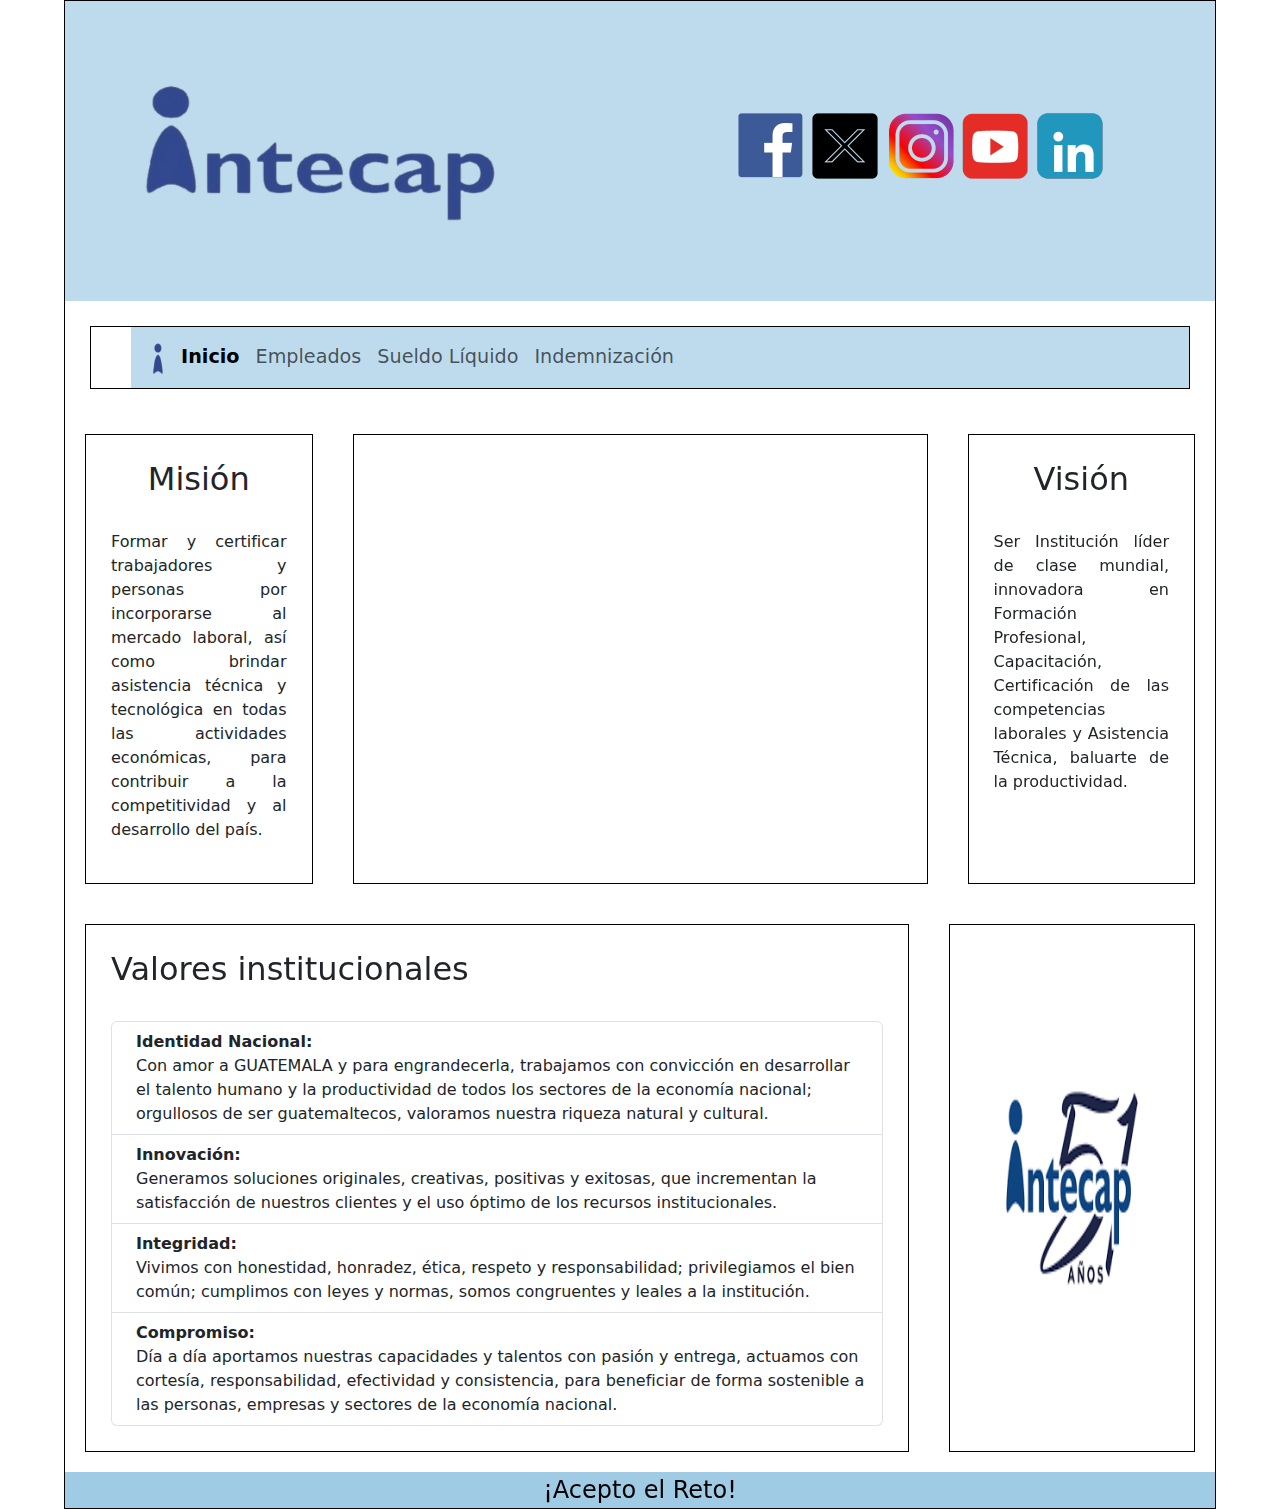
<file: paginas/index.html>
<!DOCTYPE html>
<html lang="es">

<head>
    <meta charset="UTF-8">
    <meta name="viewport" content="width=device-width, initial-scale=1.0">
    <title>Inicio Intecap</title>
    <link rel="stylesheet" href="../css/index.css">
    <link href="https://cdn.jsdelivr.net/npm/bootstrap@5.3.3/dist/css/bootstrap.min.css" rel="stylesheet"
        integrity="sha384-QWTKZyjpPEjISv5WaRU9OFeRpok6YctnYmDr5pNlyT2bRjXh0JMhjY6hW+ALEwIH" crossorigin="anonymous">

</head>

<body>
    <div class="contenedor">
        <header class="header">
            <div id="logoPrincipal"><img src="../img/intecap1.png" alt="" id="logo1"></div>
            <div id="redesSociales">
                <a href="https://www.facebook.com/intecapoficial/?locale=es_LA"><img src="../img/1.png" alt=""></a>
                <a href="https://twitter.com/intecapoficial?ref_src=twsrc%5Egoogle%7Ctwcamp%5Eserp%7Ctwgr%5Eauthor"><img
                        src="../img/2.png" alt=""></a>
                <a href="https://www.instagram.com/intecapoficial/?g=5"><img src=" ../img/4.png" alt=""></a>
                <a href="https://www.youtube.com/intecapoficial"><img src="../img/3.png" alt=""></a>
                <a href="https://www.linkedin.com/school/intecapoficial/?originalSubdomain=gt"><img src="../img/5.png"
                        alt=""></a>
            </div>
        </header>
        <menu>
            <nav class="navbar navbar-expand-lg bg-color"
                style="background-color: #a0cbe5af; font-size: larger; font-style: inherit"">
                <div class=" container-fluid">
                <img src="../img/logo.png" alt="Logo" width="30" height="45" class="d-inline-block align-text-top">
                <button class="navbar-toggler" type="button" data-bs-toggle="collapse"
                    data-bs-target="#navbarNavDropdown" aria-controls="navbarNavDropdown" aria-expanded="false"
                    aria-label="Toggle navigation">
                    <span class="navbar-toggler-icon"></span>
                </button>

                <div class="collapse navbar-collapse" id="navbarNav">
                    <ul class="navbar-nav">
                        <li class="nav-item">
                            <a class="nav-link active" aria-current="page" href="../paginas/index.html"
                                style="font-weight: bolder;">Inicio</a>
                        </li>
                        <li class="nav-item">
                            <a class="nav-link" href="../paginas/empleados.html">Empleados</a>
                        </li>
                        <li class="nav-item">
                            <a class="nav-link" href="../paginas/sueldo.html">Sueldo Líquido</a>
                        </li>
                        <li class="nav-item">
                            <a class="nav-link " href="../paginas/indemnizacion.html">Indemnización</a>
                        </li>
                    </ul>
                </div>
    </div>
    </nav>
    </menu>
    <main id="nosotros">
        <aside id="mision">
            <h2>Misión</h2><br>
            <p>Formar y certificar trabajadores y personas por incorporarse al mercado laboral, así como brindar
                asistencia técnica y tecnológica en todas las actividades económicas, para contribuir a la
                competitividad y al desarrollo del país.</p>
        </aside>
        <article id="maps">
            <iframe
                src="https://www.google.com/maps/embed?pb=!1m18!1m12!1m3!1d3860.556989261169!2d-90.51230875422844!3d14.624294514426795!2m3!1f0!2f0!3f0!3m2!1i1024!2i768!4f13.1!3m3!1m2!1s0x8589a23a40c88e47%3A0x328d054f0998adc4!2sInstituto%20T%C3%A9cnico%20de%20Capacitaci%C3%B3n%20y%20Productividad%20(INTECAP)!5e0!3m2!1ses!2sgt!4v1713889473653!5m2!1ses!2sgt"
                width="820" height="250" style="border:0;" allowfullscreen="" loading="lazy"
                referrerpolicy="no-referrer-when-downgrade"></iframe>
        </article>
        <aside id="vision">
            <h2>Visión</h2><br>
            <p>Ser Institución líder de clase mundial, innovadora en Formación Profesional, Capacitación, Certificación
                de las competencias laborales y Asistencia Técnica, baluarte de la productividad.</p>
        </aside>
    </main>
    <div id="bottom">
        <aside id="valores">
            <h2>Valores institucionales</h2><br>
            <ol class="list-group">
                <li class="list-group-item d-flex justify-content-between align-items-start">
                    <div class="ms-2 me-auto">
                        <div class="fw-bold">Identidad Nacional:</div>
                        Con amor a GUATEMALA y para engrandecerla, trabajamos con convicción en desarrollar el talento
                        humano y la productividad de todos los sectores de la economía nacional; orgullosos de ser
                        guatemaltecos, valoramos nuestra riqueza natural y cultural.
                    </div>

                </li>
                <li class="list-group-item d-flex justify-content-between align-items-start">
                    <div class="ms-2 me-auto">
                        <div class="fw-bold">Innovación:</div>
                        Generamos soluciones originales, creativas, positivas y exitosas, que incrementan la
                        satisfacción de nuestros clientes y el uso óptimo de los recursos institucionales.
                    </div </li>
                <li class="list-group-item d-flex justify-content-between align-items-start">
                    <div class="ms-2 me-auto">
                        <div class="fw-bold">Integridad:</div>
                        Vivimos con honestidad, honradez, ética, respeto y responsabilidad; privilegiamos el bien común;
                        cumplimos con leyes y normas, somos congruentes y leales a la institución.
                    </div>
                </li>
                <li class="list-group-item d-flex justify-content-between align-items-start">
                    <div class="ms-2 me-auto">
                        <div class="fw-bold">Compromiso:</div>
                        Día a día aportamos nuestras capacidades y talentos con pasión y entrega, actuamos con
                        cortesía, responsabilidad, efectividad y consistencia, para beneficiar de forma sostenible a las
                        personas, empresas y sectores de la economía nacional.
                    </div>
                </li>
            </ol>
        </aside>
        <aside id="logoSecundario">
            <img src="../img/intecap2.png" alt="" id="logo2">
        </aside>
    </div>
    <footer>
        ¡Acepto el Reto!
    </footer>
    </div>
    <script src="https://cdn.jsdelivr.net/npm/bootstrap@5.3.3/dist/js/bootstrap.bundle.min.js"
        integrity="sha384-YvpcrYf0tY3lHB60NNkmXc5s9fDVZLESaAA55NDzOxhy9GkcIdslK1eN7N6jIeHz"
        crossorigin="anonymous"></script>

</body>

</html>
</file>
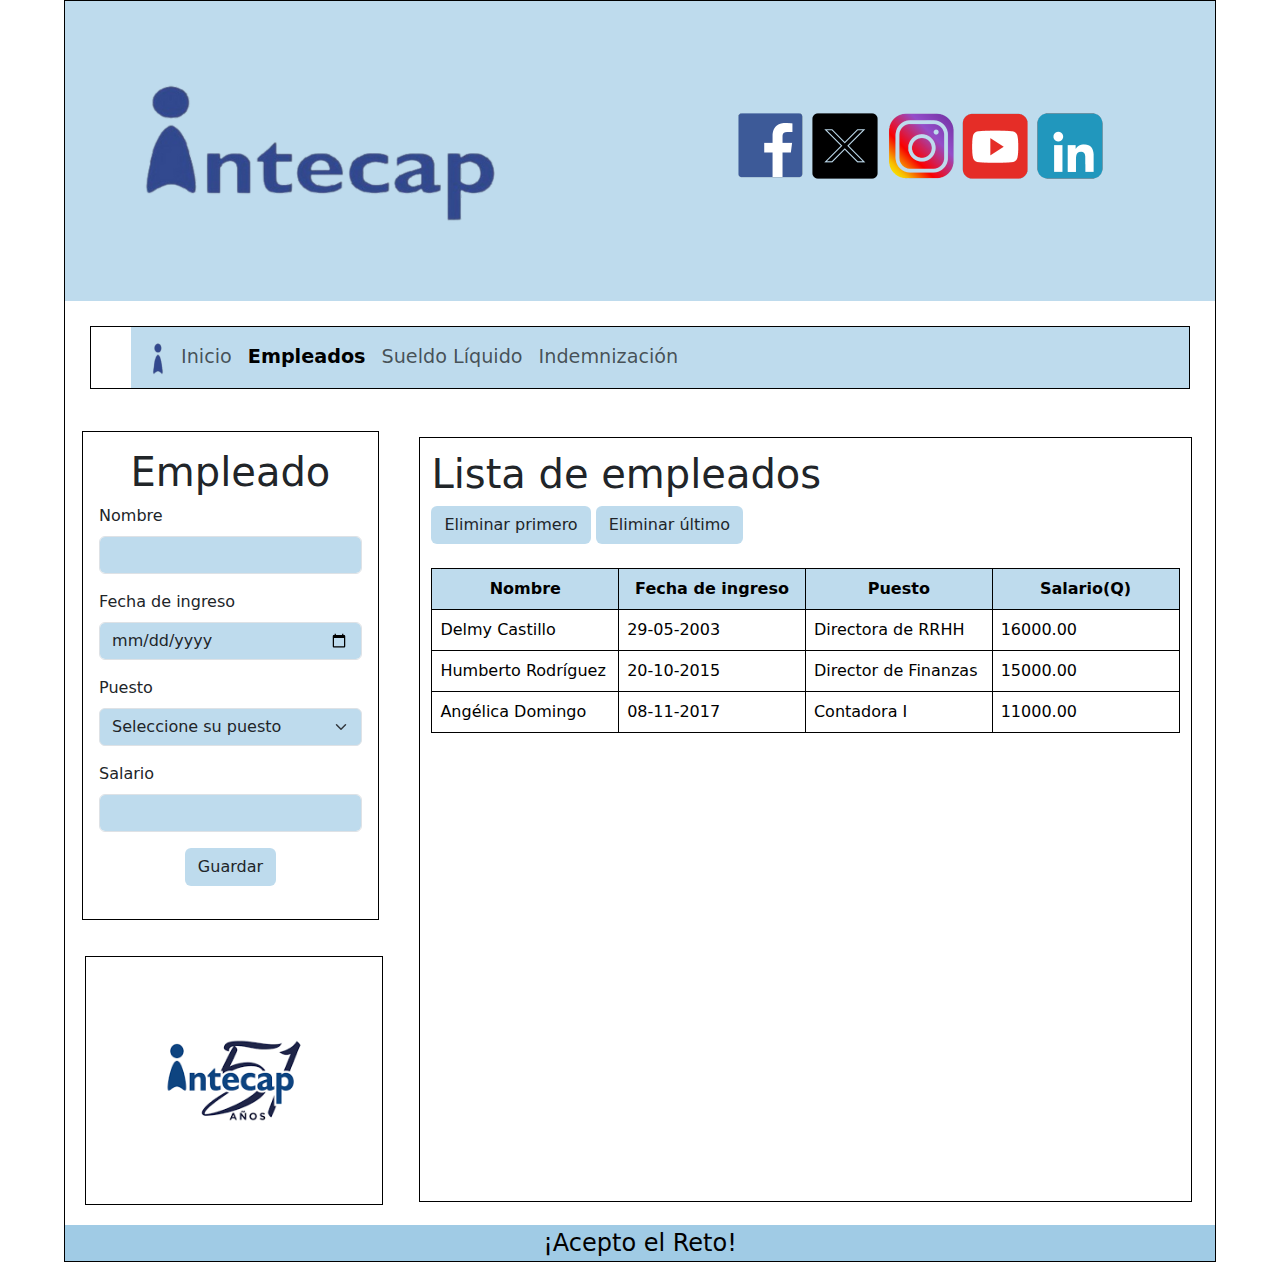
<file: paginas/empleados.html>
<!DOCTYPE html>
<html lang="es">

<head>
    <meta charset="UTF-8">
    <meta name="viewport" content="width=device-width, initial-scale=1.0">
    <title>Página empleados</title>
    <link rel="stylesheet" href="../css/pagina2.css">
    <link href="https://cdn.jsdelivr.net/npm/bootstrap@5.3.3/dist/css/bootstrap.min.css" rel="stylesheet"
        integrity="sha384-QWTKZyjpPEjISv5WaRU9OFeRpok6YctnYmDr5pNlyT2bRjXh0JMhjY6hW+ALEwIH" crossorigin="anonymous">
    <script src="../js/pagina2.js"></script>

</head>

<body>
    <div class="contenedor">
        <header class="header">
            <div id="logoPrincipal"><img src="../img/intecap1.png" alt="" id="logo1"></div>
            <div id="redesSociales">
                <a href="https://www.facebook.com/intecapoficial/?locale=es_LA"><img src="../img/1.png" alt=""></a>
                <a href="https://twitter.com/intecapoficial?ref_src=twsrc%5Egoogle%7Ctwcamp%5Eserp%7Ctwgr%5Eauthor"><img
                        src="../img/2.png" alt=""></a>
                <a href="https://www.instagram.com/intecapoficial/?g=5"><img src=" ../img/4.png" alt=""></a>
                <a href="https://www.youtube.com/intecapoficial"><img src="../img/3.png" alt=""></a>
                <a href="https://www.linkedin.com/school/intecapoficial/?originalSubdomain=gt"><img src="../img/5.png"
                        alt=""></a>
            </div>
        </header>
        <menu>
            <nav class="navbar navbar-expand-lg bg-color"
                style="background-color: #a0cbe5af; font-size: larger; font-style: inherit"">
                <div class=" container-fluid">
                <img src="../img/logo.png" alt="Logo" width="30" height="45" class="d-inline-block align-text-top">

                <button class="navbar-toggler" type="button" data-bs-toggle="collapse"
                    data-bs-target="#navbarNavDropdown" aria-controls="navbarNavDropdown" aria-expanded="false"
                    aria-label="Toggle navigation">
                    <span class="navbar-toggler-icon"></span>
                </button>

                <div class="collapse navbar-collapse" id="navbarNav">
                    <ul class="navbar-nav">
                        <li class="nav-item">
                            <a class="nav-link " href="../paginas/index.html">Inicio</a>
                        </li>
                        <li class="nav-item">
                            <a class="nav-link active" aria-current="page" href="../paginas/empleados.html"
                                style="font-weight: bolder;">Empleados</a>
                        </li>
                        <li class="nav-item">
                            <a class="nav-link" href="../paginas/sueldo.html">Sueldo Líquido</a>
                        </li>
                        <li class="nav-item">
                            <a class="nav-link " href="../paginas/indemnizacion.html">Indemnización</a>
                        </li>
                    </ul>
                </div>
    </div>
    </nav>
    </menu>
    <main id="controlesEmpleados">
        <aside id="informacion">
            <div>
                <form id="infoEmpleado">
                    <div class="mb-3">
                        <h1>Empleado</h1>
                        <label for="txtNombre" class="form-label">Nombre</label>
                        <input type="text" class="form-control" id="txtNombre" style="background-color: #a0cbe5af;">
                    </div>
                    <div class="mb-3">
                        <label for="fechaIngreso" class="form-label">Fecha de ingreso</label>
                        <input type="date" class="form-control" id="fechaIngreso" style="background-color: #a0cbe5af;">
                    </div>
                    <div class="mb-3">
                        <label for="puestoEmpleado" class="form-label">Puesto</label>
                        <select class="form-select" aria-label="Seleccione su puesto"
                            style="background-color: #a0cbe5af;" id="puestoEmpleado">
                            <option selected>Seleccione su puesto</option>
                            <option value="1">Diseñador de moda</option>
                            <option value="2">Gerente de Comercio Ético</option>
                            <option value="3">Técnico de Control de Calidad</option>
                            <option value="4">Técnico de Control de Calidad</option>
                            <option value="5">Especialista en Redes Sociales</option>
                            <option value="6">Asesores de servicio al cliente</option>
                            <option value="7">Auxiliar administrativos</option>
                        </select>
                    </div>

                    <div class="mb-3">
                        <label for="nbSalario" class="form-label">Salario</label>
                        <input type="number" class="form-control" id="nbSalario" style="background-color: #a0cbe5af;">
                    </div>

                    <div class="mb-3" id="areaBoton">
                        <button type="button" class="btn" style="background-color: #a0cbe5af;"
                            id="btnEnviar" onclick="agregarDatos(event)">Guardar</button>
                    </div>
                </form>
            </div>

            <div id="logoSecundario">
                <img src="../img/intecap2.png" alt="">
            </div>

        </aside>
        <div id="informacionTablas">
            <h1>Lista de empleados</h1>
            <button type="button" class="btn" style="background-color: #a0cbe5af;" id="btnPrimero" onclick="eliminarPrimerDato(event)">Eliminar
                primero</button>
            <button type="button" class="btn" style="background-color: #a0cbe5af;" id="btnUltimo"  onclick="eliminarUltimoDato(event)">Eliminar
                último</button><br><br>

            <table class="table" id="datosEmpleados">
                <thead>
                    <tr>
                        <th scope="col">Nombre</th>
                        <th scope="col">Fecha de ingreso</th>
                        <th scope="col">Puesto</th>
                        <th scope="col">Salario(Q)</th>
                    </tr>
                </thead>
                <tbody>
                    <tr>
                        <td>Delmy Castillo</td>
                        <td>29-05-2003</td>
                        <td>Directora de RRHH</td>
                        <td>16000.00</td>
                    </tr>
                    <tr>
                        <td>Humberto Rodríguez</td>
                        <td>20-10-2015</td>
                        <td>Director de Finanzas</td>
                        <td>15000.00</td>
                    </tr>

                    <tr>
                        <td>Angélica Domingo</td>
                        <td>08-11-2017</td>
                        <td>Contadora I</td>
                        <td>11000.00</td>
                    </tr>
                </tbody>
            </table>

        </div>
    </main>

    <footer>
        ¡Acepto el Reto!
    </footer>
    </div>
    <script src="https://cdn.jsdelivr.net/npm/bootstrap@5.3.3/dist/js/bootstrap.bundle.min.js"
        integrity="sha384-YvpcrYf0tY3lHB60NNkmXc5s9fDVZLESaAA55NDzOxhy9GkcIdslK1eN7N6jIeHz"
        crossorigin="anonymous"></script>

</body>

</html>
</file>
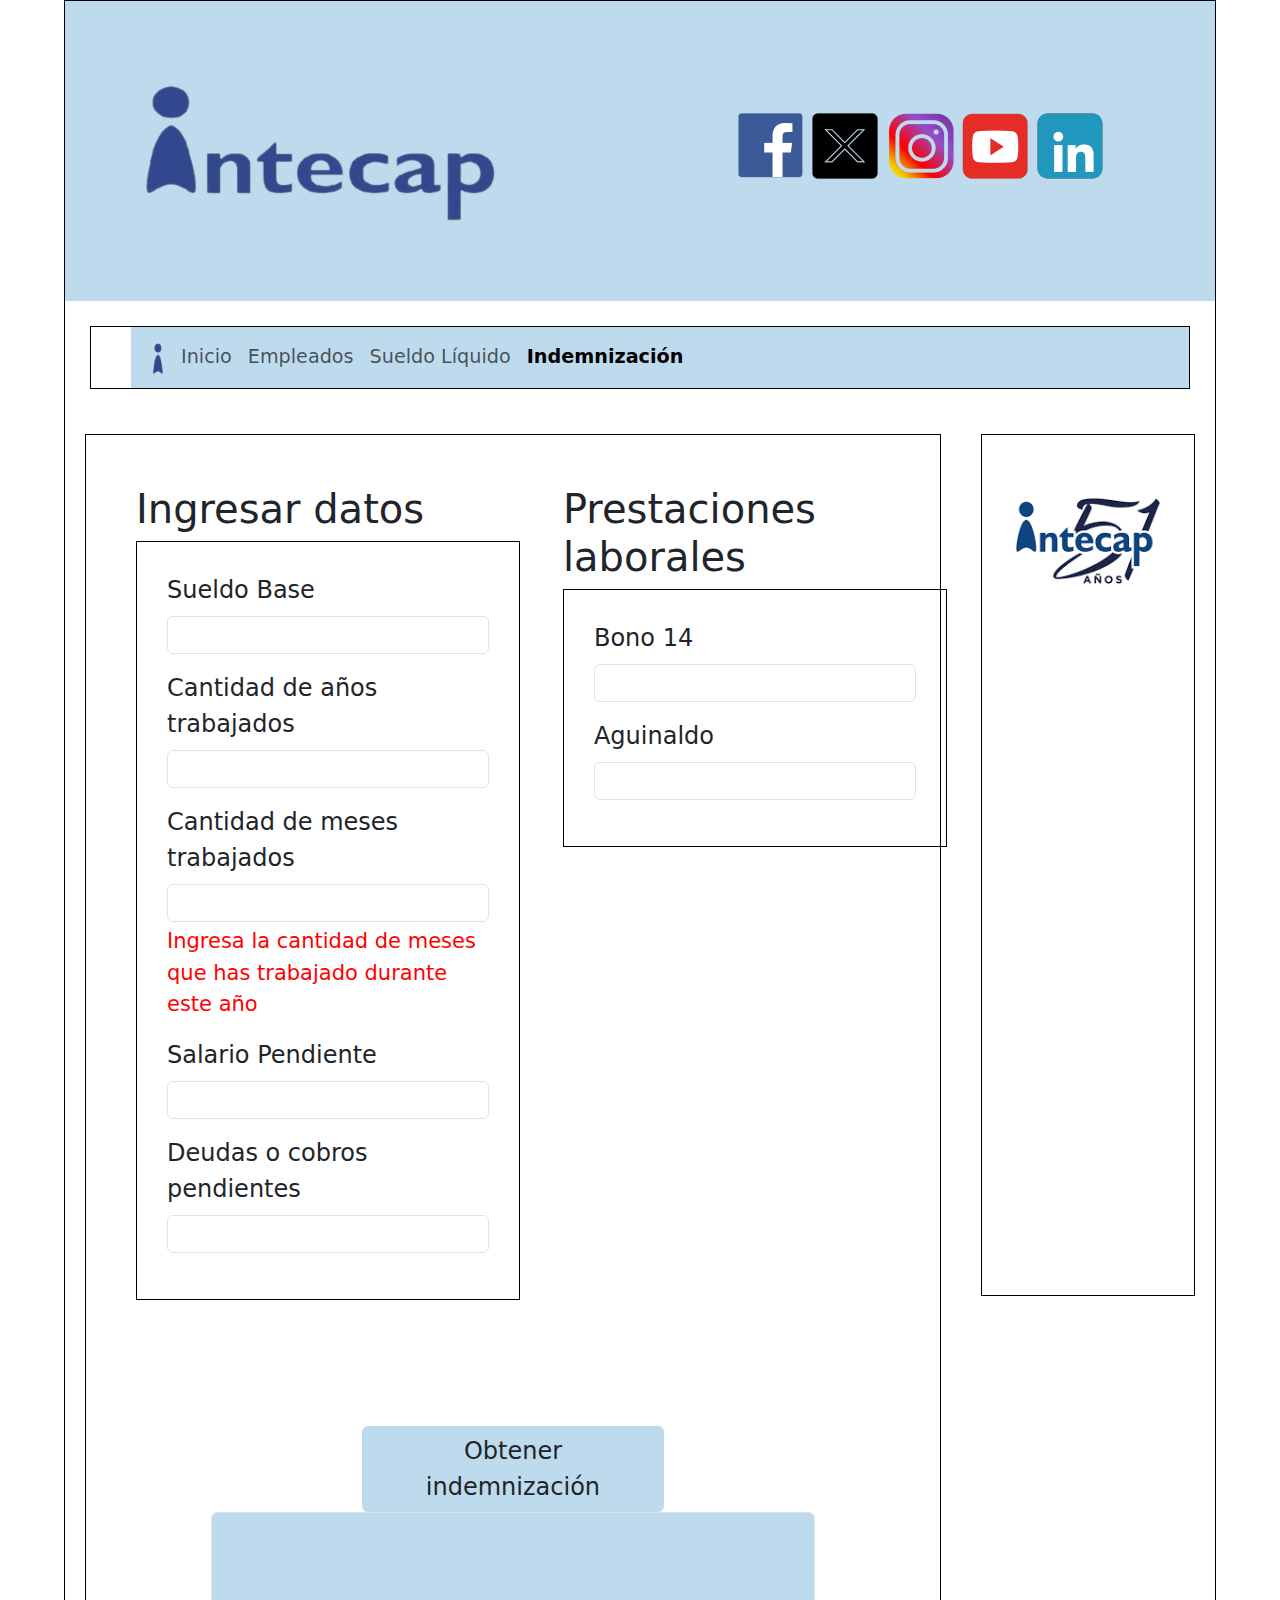
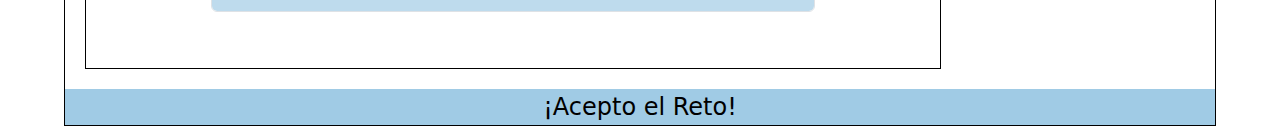
<file: paginas/indemnizacion.html>
<!DOCTYPE html>
<html lang="es">

<head>
    <meta charset="UTF-8">
    <meta name="viewport" content="width=device-width, initial-scale=1.0">
    <title>Indemnización</title>
    <link rel="stylesheet" href="../css/indem.css">
    <link href="https://cdn.jsdelivr.net/npm/bootstrap@5.3.3/dist/css/bootstrap.min.css" rel="stylesheet"
        integrity="sha384-QWTKZyjpPEjISv5WaRU9OFeRpok6YctnYmDr5pNlyT2bRjXh0JMhjY6hW+ALEwIH" crossorigin="anonymous">
    <script src="../js/pagina4.js"></script>
</head>

<body>
    <div class="contenedor">
        <header class="header">
            <div id="logoPrincipal"><img src="../img/intecap1.png" alt="" id="logo1"></div>
            <div id="redesSociales">
                <a href="https://www.facebook.com/intecapoficial/?locale=es_LA"><img src="../img/1.png" alt=""></a>
                <a href="https://twitter.com/intecapoficial?ref_src=twsrc%5Egoogle%7Ctwcamp%5Eserp%7Ctwgr%5Eauthor"><img
                        src="../img/2.png" alt=""></a>
                <a href="https://www.instagram.com/intecapoficial/?g=5"><img src=" ../img/4.png" alt=""></a>
                <a href="https://www.youtube.com/intecapoficial"><img src="../img/3.png" alt=""></a>
                <a href="https://www.linkedin.com/school/intecapoficial/?originalSubdomain=gt"><img src="../img/5.png"
                        alt=""></a>
            </div>
        </header>
        <menu>
            <nav class="navbar navbar-expand-lg bg-color"
                style="background-color: #a0cbe5af; font-size: larger; font-style: inherit"">
                <div class=" container-fluid">
                <img src="../img/logo.png" alt="Logo" width="30" height="45" class="d-inline-block align-text-top">
                <button class="navbar-toggler" type="button" data-bs-toggle="collapse"
                    data-bs-target="#navbarNavDropdown" aria-controls="navbarNavDropdown" aria-expanded="false"
                    aria-label="Toggle navigation">
                    <span class="navbar-toggler-icon"></span>
                </button>

                <div class="collapse navbar-collapse" id="navbarNav">
                    <ul class="navbar-nav">
                        <li class="nav-item">
                            <a class="nav-link " href="../paginas/index.html">Inicio</a>
                        </li>
                        <li class="nav-item">
                            <a class="nav-link" href="../paginas/empleados.html">Empleados</a>
                        </li>
                        <li class="nav-item">
                            <a class="nav-link " href="../paginas/sueldo.html">Sueldo Líquido</a>
                        </li>
                        <li class="nav-item">
                            <a class="nav-link active" aria-current="page"" href=" ../paginas/indemnizacion.html"
                                style="font-weight: bolder;">Indemnización</a>
                        </li>
                    </ul>
                </div>
    </div>
    </nav>
    </menu>
    <div id="contenidoPrincipal">
        <div id="columna">
            <div id="areaIngresoDatos">
                <div id="areaIngresos">
                    <h1>Ingresar datos</h1>
                    <form>

                        <div class="mb-3">
                            <label for="sueldobase" class="form-label">Sueldo Base</label>
                            <input type="number" class="form-control" id="sueldobase">

                        </div>
                        <div class="mb-3">
                            <label for="cantidadAn" class="form-label">Cantidad de años trabajados</label>
                            <input type="number" class="form-control" id="cantidadAn">
                        </div>

                        <div class="mb-3">
                            <label for="cantidadMe" class="form-label">Cantidad de meses trabajados</label>
                            <input type="number" class="form-control" id="cantidadMe">
                            <div class="form-text" style="color: red;">Ingresa la cantidad de meses que has trabajado durante este año </div>

                        </div>

                        <div class="mb-3">
                            <label for="salarioPendiente" class="form-label">Salario Pendiente</label>
                            <input type="number" class="form-control" id="salarioPendiente">
                        </div>

                        <div class="mb-3">
                            <label for="deudas" class="form-label">Deudas o cobros pendientes</label>
                            <input type="number" class="form-control" id="deudas">
                        </div>
                    </form>
                </div>
                <div id="areaEgresos">
                    <h1>Prestaciones laborales</h1>
                    <form>
                        <div class="mb-3">
                            <label for="bono14" class="form-label">Bono 14</label>
                            <input type="text" class="form-control" id="bono14" readonly>

                        </div>
                        <div class="mb-3">
                            <label for="aguinaldo" class="form-label">Aguinaldo</label>
                            <input type="text" class="form-control" id="aguinaldo" readonly>
                        </div>

                    </form>
                </div><br>


            </div>
            <div id="areaTotal">
                <article id="resultados" class="mb-3">
                    <button type="button" class="btn " id="btnIndemnizacion" style="background-color: #a0cbe5af;" onclick="calcularIndemnizacion(event)">Obtener indemnización</button><br>
                    <input type="text" class="form-control" id="totalIndemnizacion" readonly
                        style="background-color: #a0cbe5af;">
                </article>
            </div>
        </div>
        <aside id="logoSecundario">
            <img src="../img/intecap2.png"
                alt=""><br><br><br><br><br><br><br><br><br><br><br><br><br><br><br><br><br><br><br><br><br><br><br><br><br><br><br><br>
        </aside>
    </div>
    <footer>
        ¡Acepto el Reto!
    </footer>
    </div>


    <script src="https://cdn.jsdelivr.net/npm/bootstrap@5.3.3/dist/js/bootstrap.bundle.min.js"
        integrity="sha384-YvpcrYf0tY3lHB60NNkmXc5s9fDVZLESaAA55NDzOxhy9GkcIdslK1eN7N6jIeHz"
        crossorigin="anonymous"></script>

</body>
</html>
</file>
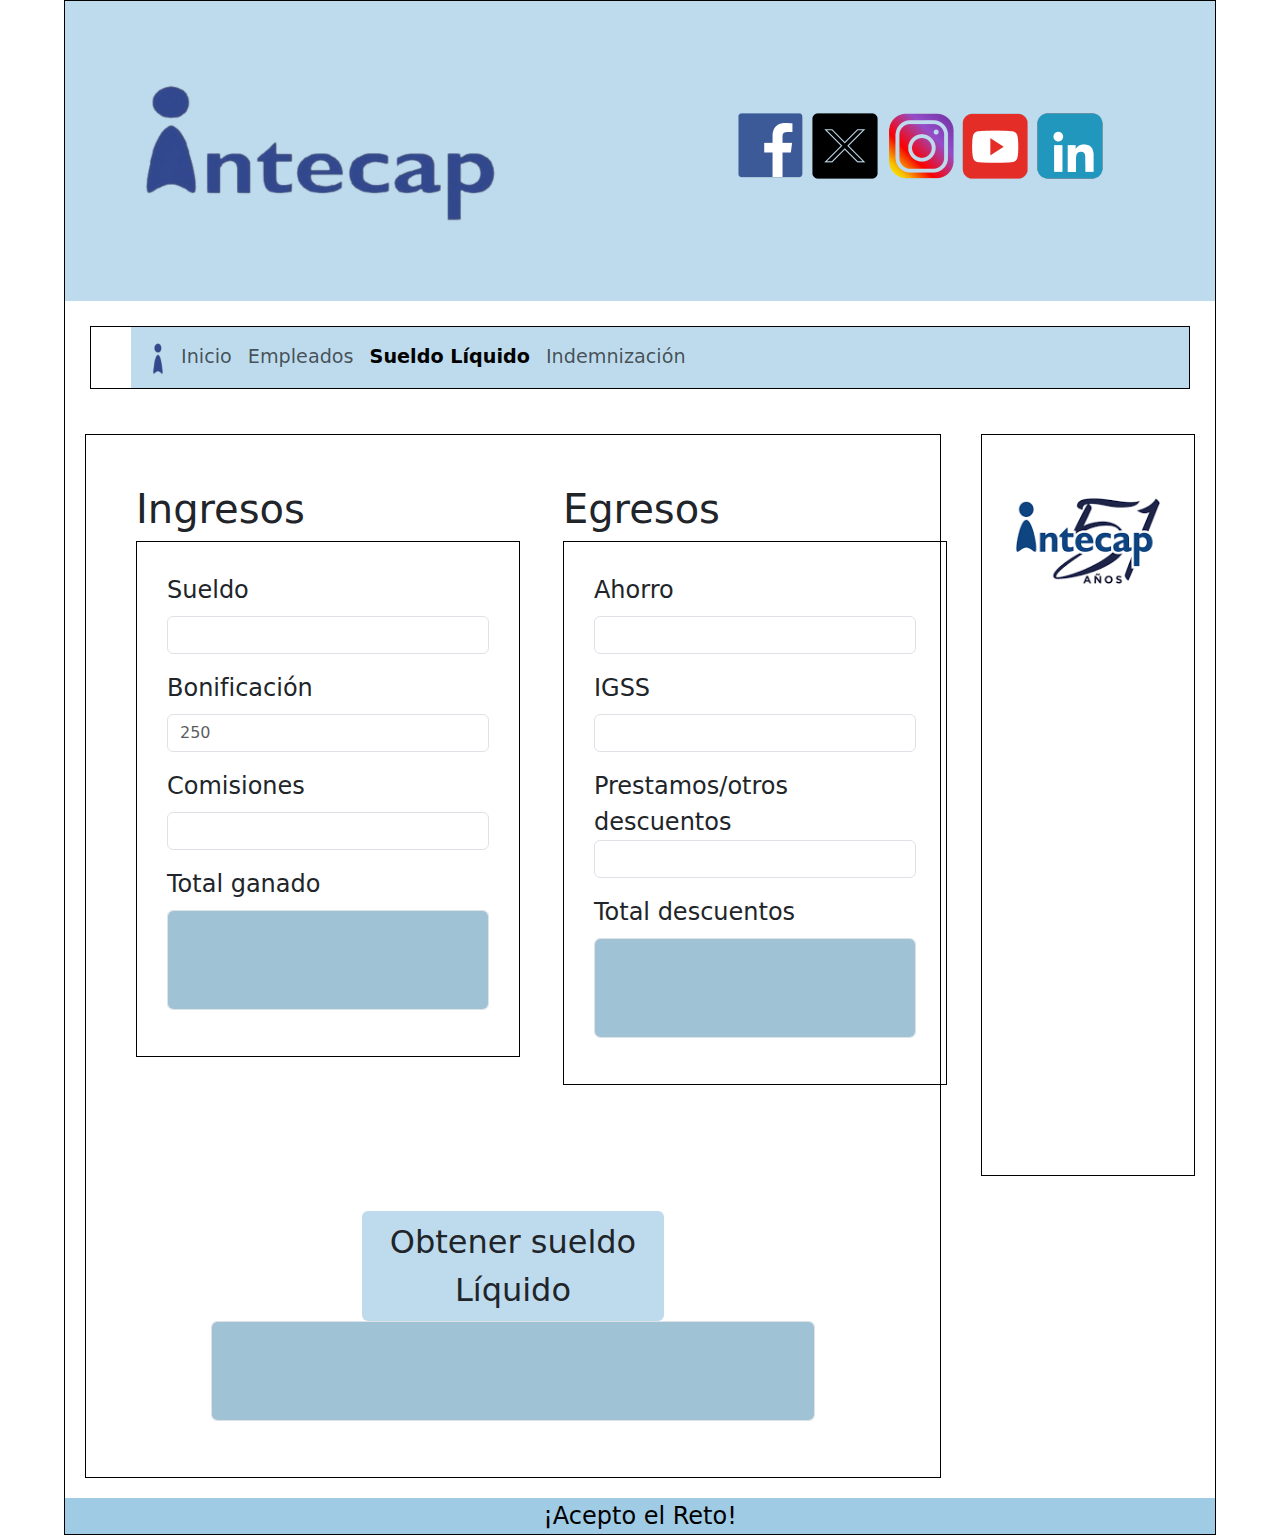
<file: paginas/sueldo.html>
<!DOCTYPE html>
<html lang="es">

<head>
    <meta charset="UTF-8">
    <meta name="viewport" content="width=device-width, initial-scale=1.0">
    <title>Sueldo Líquido</title>
    <link rel="stylesheet" href="../css/sueldo.css">
    <link href="https://cdn.jsdelivr.net/npm/bootstrap@5.3.3/dist/css/bootstrap.min.css" rel="stylesheet"
        integrity="sha384-QWTKZyjpPEjISv5WaRU9OFeRpok6YctnYmDr5pNlyT2bRjXh0JMhjY6hW+ALEwIH" crossorigin="anonymous">
    <script src="../js/pagina3.js"></script>
</head>

<body>
    <div class="contenedor">
        <header class="header">
            <div id="logoPrincipal"><img src="../img/intecap1.png" alt="" id="logo1"></div>
            <div id="redesSociales">
                <a href="https://www.facebook.com/intecapoficial/?locale=es_LA"><img src="../img/1.png" alt=""></a>
                <a href="https://twitter.com/intecapoficial?ref_src=twsrc%5Egoogle%7Ctwcamp%5Eserp%7Ctwgr%5Eauthor"><img
                        src="../img/2.png" alt=""></a>
                <a href="https://www.instagram.com/intecapoficial/?g=5"><img src=" ../img/4.png" alt=""></a>
                <a href="https://www.youtube.com/intecapoficial"><img src="../img/3.png" alt=""></a>
                <a href="https://www.linkedin.com/school/intecapoficial/?originalSubdomain=gt"><img src="../img/5.png"
                        alt=""></a>
            </div>
        </header>
        <menu>
            <nav class="navbar navbar-expand-lg bg-color"
                style="background-color: #a0cbe5af; font-size: larger; font-style: inherit"">
                <div class=" container-fluid">
                <img src="../img/logo.png" alt="Logo" width="30" height="45" class="d-inline-block align-text-top">

                <button class="navbar-toggler" type="button" data-bs-toggle="collapse"
                    data-bs-target="#navbarNavDropdown" aria-controls="navbarNavDropdown" aria-expanded="false"
                    aria-label="Toggle navigation">
                    <span class="navbar-toggler-icon"></span>
                </button>

                <div class="collapse navbar-collapse" id="navbarNav">
                    <ul class="navbar-nav">
                        <li class="nav-item">
                            <a class="nav-link " href="../paginas/index.html">Inicio</a>
                        </li>
                        <li class="nav-item">
                            <a class="nav-link" href="../paginas/empleados.html">Empleados</a>
                        </li>
                        <li class="nav-item">
                            <a class="nav-link active" aria-current="page" href="../paginas/sueldo.html"
                                style="font-weight: bolder;">Sueldo Líquido</a>
                        </li>
                        <li class="nav-item">
                            <a class="nav-link " href="../paginas/indemnizacion.html">Indemnización</a>
                        </li>
                    </ul>
                </div>
    </div>
    </nav>
    </menu>
    <div id="contenidoPrincipal">
        <div id="columna">
            <div id="areaIngresoDatos">
                <div id="areaIngresos">
                    <h1>Ingresos</h1>
                    <form>
                        <div class="mb-3">
                            <label for="sueldo" class="form-label">Sueldo</label>
                            <input type="number" class="form-control" id="sueldo">

                        </div>
                        <div class="mb-3">
                            <label for="bonificacion" class="form-label">Bonificación</label>
                            <input type="number" class="form-control" id="bonificacion" placeholder="250" readonly>
                        </div>

                        <div class="mb-3">
                            <label for="comisiones" class="form-label">Comisiones</label>
                            <input type="number" class="form-control" id="comisiones">
                        </div>

                        <div class="mb-3">
                            <label for="totalIngresos" class="form-label">Total ganado</label>
                            <input type="text" class="form-control" id="totalIngresos" readonly>
                        </div>
                    </form>
                </div>
                <div id="areaEgresos">
                    <h1>Egresos</h1>
                    <form>
                        <div class="mb-3">
                            <label for="ahorro" class="form-label">Ahorro</label>
                            <input type="number" class="form-control" id="ahorro">

                        </div>
                        <div class="mb-3">
                            <label for="igss" class="form-label">IGSS</label>
                            <input type="number" class="form-control" id="igss" readonly >
                        </div>

                        <div class="mb-3">
                            <label for="otrosDescuentos" form-label"> Prestamos/otros descuentos</label>
                            <input type="number" class="form-control" id="otrosDescuentos">
                        </div>

                        <div class="mb-3">
                            <label for="totalEgresos" class="form-label">Total descuentos</label>
                            <input type="text" class="form-control" id="totalEgresos" readonly >  
                          
                        </div>
                    </form>
                </div><br>


            </div>
            <div id="areaTotal">
                <article id="resultados" class="mb-3">
                    <button type="button" class="btn" style="background-color: #a0cbe5af;"
                    id="btnEnviar" onclick="sueldol(event)">Obtener sueldo Líquido</button>
                    <input type="text" class="form-control" id="totalPagar" readonly>
                </article>
            </div>
        </div>

        <aside id="logoSecundario">
            <img src="../img/intecap2.png"
                alt=""><br><br><br><br><br><br><br><br><br><br><br><br><br><br><br><br><br><br><br><br><br><br><br>
        </aside>




    </div>
    <footer>
        ¡Acepto el Reto!
    </footer>

    </div>


    <script src="https://cdn.jsdelivr.net/npm/bootstrap@5.3.3/dist/js/bootstrap.bundle.min.js"
        integrity="sha384-YvpcrYf0tY3lHB60NNkmXc5s9fDVZLESaAA55NDzOxhy9GkcIdslK1eN7N6jIeHz"
        crossorigin="anonymous"></script>

</body>

</html>
</file>
<file: css/index.css>
body {
    width: 100%;
    margin: auto;
    padding: auto;
    font-family: monospace;


    .header {
        width: 100%;
        display: flex;
        justify-content: space-between;
        background-color: #a0cbe5af;
    }

    #redesSociales {
        padding: 100px;
        margin: 10px;
    }

    #logoPrincipal {
        padding: 30px;
        margin: 20px;
    }

    menu {
        border: 1px solid black;
        margin: 25px;
    }

    .contenedor {
        width: 90%;
        justify-content: center;
        align-content: center;
        align-self: center;
        margin: auto;
        padding: auto;
        border: 1px solid black;
    }
}

.navbar {
    background-color: #a0cbe5af;

}



#nosotros {
    display: flex;
    justify-content: space-between;

}

#mision,
#vision {
    padding: 25px;
    margin: 20px;
    width: 25%;
    text-align: center;
    border: 1px solid black;
}

#mision p,
#vision p {
    text-align: justify;
}

#maps {
    padding: 25px;
    margin: 20px;
    width: 50%;
    border: 1px solid black;
}

#valores {
    padding: 25px;
    margin: 20px;
    width: 77.98%;
    border: 1px solid black;
}

#logoSecundario {
    text-align: center;
    padding: 25px;
    margin: 20px;
    width: 23.02%;
    border: 1px solid black;
}

#logoSecundario img {
    width: 100%;
    height: 100%;
}

#bottom {
    display: flex;
    justify-content: space-between;
}

footer {
    background-color: #a0cbe5;
    color: rgb(0, 0, 0);
    font-size: x-large;
    text-align: center;
    height: 10%;
}
</file>
<file: css/pagina2.css>
body {
    width: 100%;
    margin: auto;
    padding: auto;
    font-family: monospace;


    .header {
        width: 100%;
        display: flex;
        justify-content: space-between;
        background-color: #a0cbe5af;
    }

    #redesSociales {
        padding: 100px;
        margin: 10px;
    }

    #logoPrincipal {
        padding: 30px;
        margin: 20px;
    }

    menu {
        border: 1px solid black;
        margin: 25px;
    }

    .contenedor {
        width: 90%;
        justify-content: center;
        align-content: center;
        align-self: center;
        margin: auto;
        padding: auto;
        border: 1px solid black;
    }
}

.navbar {
    background-color: #a0cbe5af;

}

#informacion {
    width: 30%;
    height: 100%;
    display: flex;
    flex-direction: column;
}

#logoSecundario {
    height: 30%;
    text-align: center;
    padding: 25px;
    margin: 20px;
    width: 90%;
    border: 1px solid black;

}

#logoSecundario img {
    width: 80%;
    height: 80%;
}

#infoEmpleado {
    margin: 5%;
    padding: 5%;
    border: 1px solid black;
}

#infoEmpleado h1 {
    text-align: center;
}

#infoEmpleado label {
    text-align: left;
}

#areaBoton {
    display: flex;
    justify-content: space-around;
}

#txtNombre input,
#fechaIngreso input,
#puestoEmpleado input,
#nbSalario input {
    border: 3px solid black;
}

#informacionTablas {
    width: 70%;
    margin: 2%;
    padding: 1%;
    border: 1px solid black;
}

#controlesEmpleados {
    display: flex;
}

#datosEmpleados th {
    background-color: #a0cbe5af;
    text-align: center;
    width: 25%;
    border: 1px solid black;

}

#datosEmpleados td {
    width: 25%;
    border: 1px solid black;

}

footer {
    background-color: #a0cbe5;
    color: rgb(0, 0, 0);
    font-size: x-large;
    text-align: center;
    height: 10%;
}
</file>
<file: css/indem.css>
body {
    width: 100%;
    margin: auto;
    padding: auto;
    font-family: monospace;


    .header {
        width: 100%;
        display: flex;
        justify-content: space-between;
        background-color: #a0cbe5af;
    }

    #redesSociales {
        padding: 100px;
        margin: 10px;
    }

    #logoPrincipal {
        padding: 30px;
        margin: 20px;
    }

    menu {
        border: 1px solid black;
        margin: 25px;
    }

    .contenedor {
        width: 90%;
        justify-content: center;
        align-content: center;
        align-self: center;
        margin: auto;
        padding: auto;
        border: 1px solid black;
    }
}

.navbar {
    background-color: #a0cbe5af;

}

#informacion {
    width: 30%;
    height: 100%;
    display: flex;
    flex-direction: column;
}



#logoSecundario {
    width: 20%;
    height: 100%;
    margin: 20px;
    padding: auto;
    text-align: center;
    border: 1px solid black;
}

#logoSecundario img {
    width: 100%;
    height: 40%;

}

#areaIngresoDatos {
    display: grid;
    grid-area: "calculos";
    grid-template-columns: 50% 50%;
    grid-template-areas: 'ingresos egresos';
    width: 100%;
    margin: 20px;
}

#contenidoPrincipal {
    display: flex;
    width: 100%;
}



form {
    width: 100%;
    border: 1px solid black;
    padding: 30px;
}

#areaIngresos {
    margin: 30px;
    width: 90%;
    grid-area: "ingresos";

}

#areaEgresos {
    margin: 30px;
    width: 90%;
    grid-area: "egresos";

}


#totalIngresos,
#totalEgresos,
#totalIndemnizacion {
    height: 100px;
    width: 100%;
    background-color: rgba(96, 152, 184, 0.596);
}

#resultados {
    padding: 20px;
    grid-area: "resultados";
    width: 100%;
    text-align: center;
    justify-content: space-around;
}

#resultados button input {
    width: 80%;
    text-align: center;
    justify-content: center;
}



#areaTotal {
    width: 80%;
    padding: 20px;
    margin: auto;
}


#columna {
    border: 1px solid black;
    width: 80%;
    margin: 20px;
    grid-template-rows: auto auto;
    display: grid;
    grid-template-areas: 'calculos'
        'resultado';
}

footer {
    background-color: #a0cbe5;
    color: rgb(0, 0, 0);
    font-size: x-large;
    text-align: center;
    height: 10%;
}
#btnIndemnizacion{
    width: 50%;
    height: 20%;
    font-size: x-large;
}

#areaIngresoDatos{
    font-size: x-large;
}

#totalIndemnizacion{
    text-align: center;
    font-size: xx-large;
    color: crimson;
    font-weight: 400;
}
</file>
<file: css/sueldo.css>
body {
    width: 100%;
    margin: auto;
    padding: auto;
    font-family: monospace;


    .header {
        width: 100%;
        display: flex;
        justify-content: space-between;
        background-color: #a0cbe5af;
    }

    #redesSociales {
        padding: 100px;
        margin: 10px;
    }

    #logoPrincipal {
        padding: 30px;
        margin: 20px;
    }

    menu {
        border: 1px solid black;
        margin: 25px;
    }

    .contenedor {
        width: 90%;
        justify-content: center;
        align-content: center;
        align-self: center;
        margin: auto;
        padding: auto;
        border: 1px solid black;
    }
}

.navbar {
    background-color: #a0cbe5af;

}

#informacion {
    width: 30%;
    height: 100%;
    display: flex;
    flex-direction: column;
}



#logoSecundario {
    width: 20%;
    height: 100%;
    margin: 20px;
    padding: auto;
    text-align: center;
    border: 1px solid black;
}

#logoSecundario img {
    width: 100%;
    height: 40%;

}

#areaIngresoDatos {
    display: grid;
    grid-area: "calculos";
    grid-template-columns: 50% 50%;
    grid-template-areas: 'ingresos egresos';
    width: 100%;
    margin: 20px;
    font-size: x-large;
}

#contenidoPrincipal {
    display: flex;
    width: 100%;
}



form {
    width: 100%;
    border: 1px solid black;
    padding: 30px;
}

#areaIngresos {
    margin: 30px;
    width: 90%;
    grid-area: "ingresos";

}

#areaEgresos {
    margin: 30px;
    width: 90%;
    grid-area: "egresos";

}


#totalIngresos,
#totalEgresos {
    height: 100px;
    width: 100%;
    background-color: rgba(96, 152, 184, 0.596);
}

#resultados {
    padding: 20px;
    grid-area: "resultados";
    width: 100%;
    text-align: center;
    justify-content: space-around;
}

#resultados button input {
    width: 80%;
    text-align: center;
    justify-content: center;
}



#areaTotal {
    width: 80%;
    padding: 20px;
    margin: auto;
}


#columna {
    border: 1px solid black;
    width: 80%;
    margin: 20px;
    grid-template-rows: auto auto;
    display: grid;
    grid-template-areas: 'calculos'
        'resultado';
}

#totalPagar {
    height: 100px;
    width: 100%;
    background-color: rgba(96, 152, 184, 0.596);
}

footer {
    background-color: #a0cbe5;
    color: rgb(0, 0, 0);
    font-size: x-large;
    text-align: center;
    height: 10%;
}

#totalPagar, #totalEgresos,#totalIngresos{
    text-align: center;
    font-size: xx-large;
    color: crimson;
    font-weight: 400;
}

#btnEnviar{
    width: 50%;
    height: 20%;
    font-size: xx-large;
}
</file>
